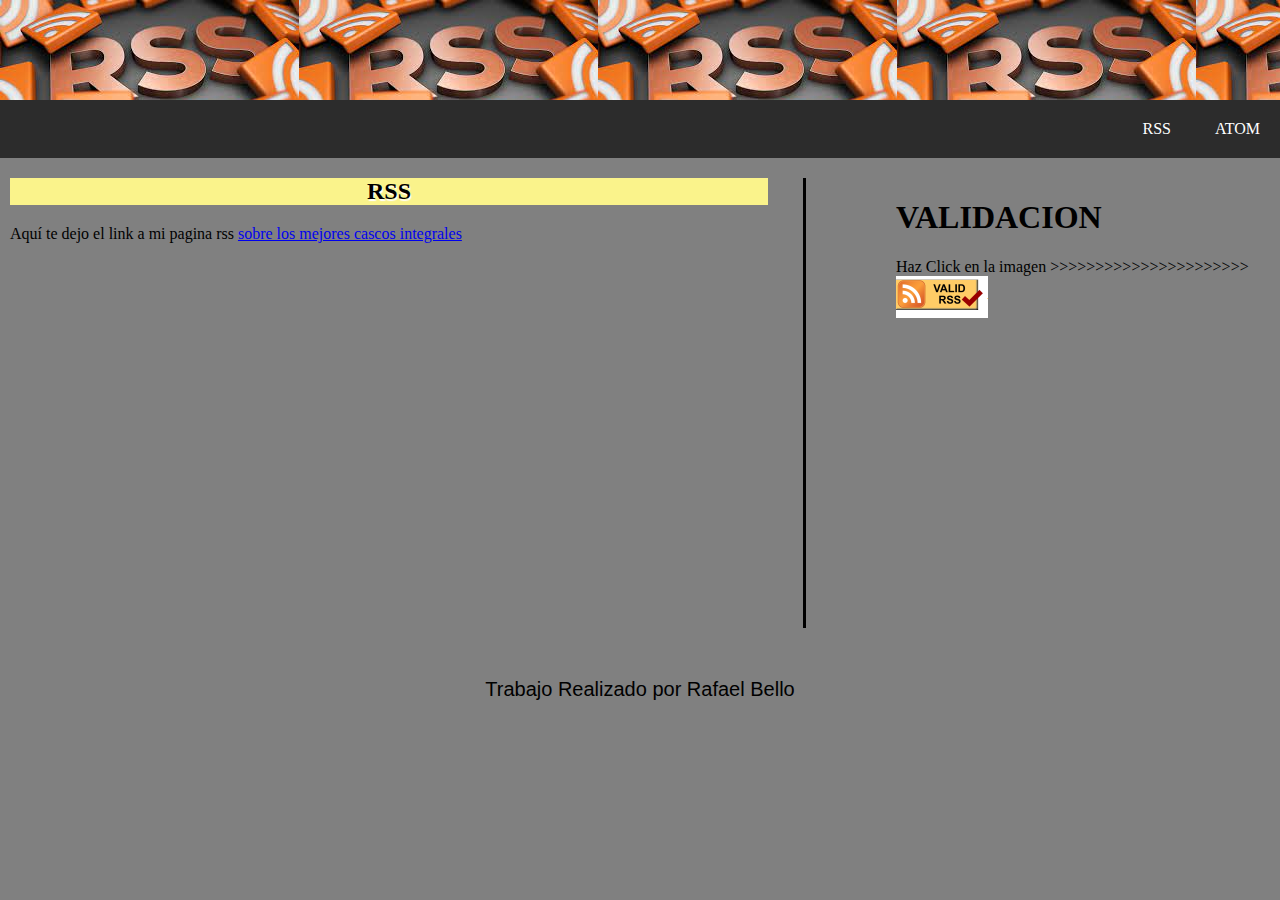
<file: index.html>
<!DOCTYPE html>
<html lang="en">
<head>
    <meta charset="UTF-8">
    <meta name="viewport" content="width=device-width, initial-scale=1.0">
    <title>Rafa bello martinez</title>
    <link rel="stylesheet" href="css/styles.css">
    <header>
    </header>
</head>
<body>
    <nav>
        <a href="index.html">RSS</a>
        <a href="Atom.html">ATOM</a>
    </nav>

    <main>
        <section>
            <h2>RSS</h2>
            <p>Aquí te dejo el link a mi pagina rss <a href="rss/rss_rbm.rss">sobre los mejores cascos integrales</a></p>
        </section>
    </main>

    <aside>
        <h1>VALIDACION</h1>
        Haz Click en la imagen
        >>>>>>>>>>>>>>>>>>>>>>
        <a href="images/Validacion_rbm.png"><img src="images/Captura de pantalla 2024-02-25 165729.png" alt=""></a>
        <br>
        <br>
        <br>
        <br>
        <br>
        <br>
        <br>
        <br>
        <br>
        <br>
        <br>
        <br>
        <br>
        <br>
        <br>
        <br>
        <br>
        <br>
    </aside>
    <footer>
        Trabajo Realizado por Rafael Bello
    </footer>
</body>
</html>
</file>
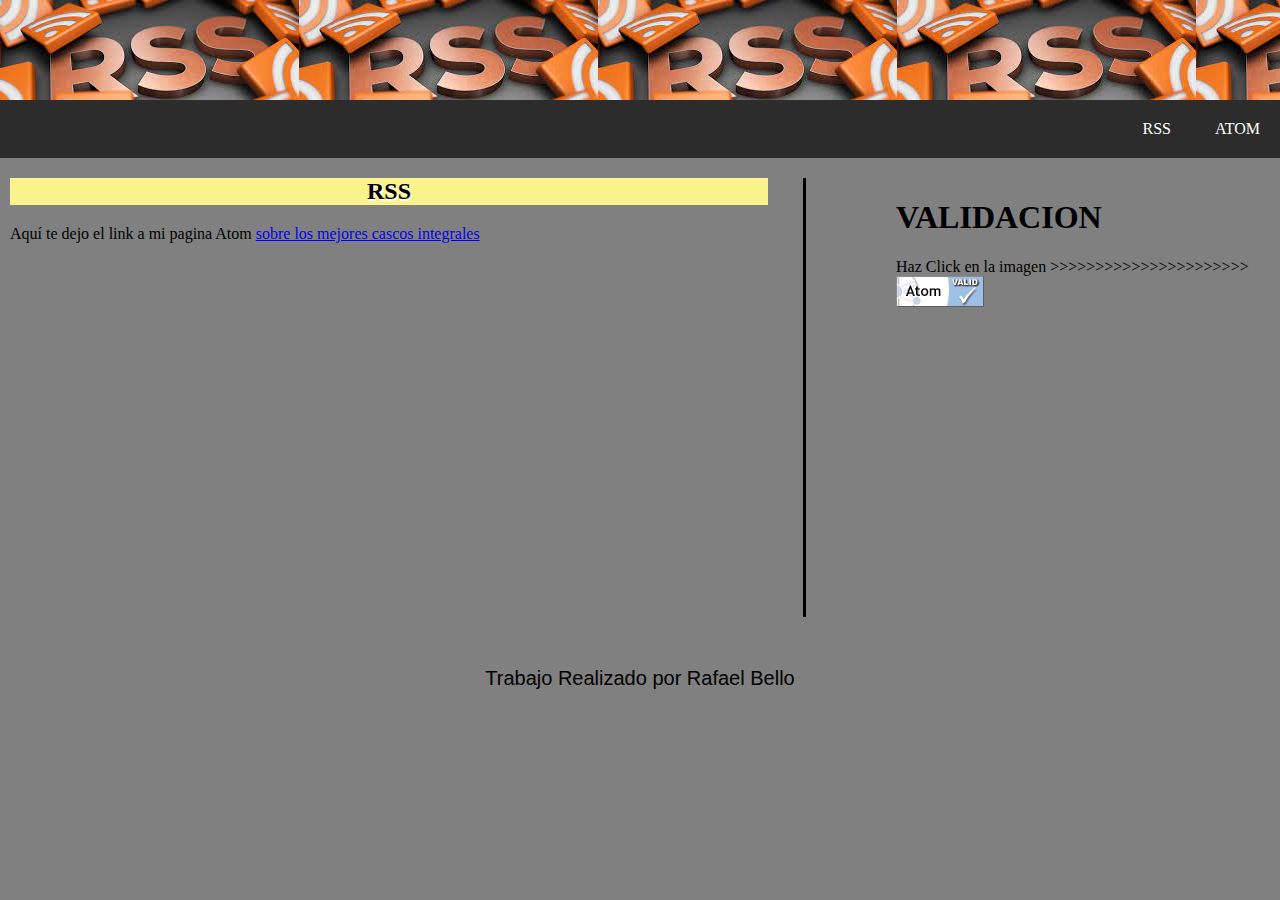
<file: Atom.html>
<!DOCTYPE html>
<html lang="en">
<head>
    <meta charset="UTF-8">
    <meta name="viewport" content="width=device-width, initial-scale=1.0">
    <title>Rafa bello martinez</title>
    <link rel="stylesheet" href="css/styles.css">
    <header>
    </header>
</head>
<body>
    <nav>
        <a href="index.html">RSS</a>
        <a href="Atom.html">ATOM</a>
    </nav>

    <main>
        <section>
            <h2>RSS</h2>
            <p>Aquí te dejo el link a mi pagina Atom <a href="atom/atom_rbm.xml">sobre los mejores cascos integrales</a></p>
        </section>
    </main>

    <aside>
        <h1>VALIDACION</h1>
        Haz Click en la imagen
        >>>>>>>>>>>>>>>>>>>>>>
        <a href="images/Validacionatom_rbm.png"><img src="images/valid-atom.png" alt=""></a>
        <br>
        <br>
        <br>
        <br>
        <br>
        <br>
        <br>
        <br>
        <br>
        <br>
        <br>
        <br>
        <br>
        <br>
        <br>
        <br>
        <br>
        <br>
    </aside>
    <footer>
        Trabajo Realizado por Rafael Bello
    </footer>
</body>
</html>
</file>
<file: css/styles.css>
body {
    margin: 0%;
    padding: 0%;
    background-color: grey;
}
p  {
    margin-left: 10px;
}
header {
    background-image: url(../images/Sin\ título.jpg);
    padding: 50px;
    font-family:cursive,sans-serif;
    font-size:25px;
    color:aquamarine;
    text-shadow: 2px 2px 4px black;
    decolo
    
}

header h1 { 
    margin-left: 80px;
}

nav {
    background-color: rgb(44, 44, 44);
    padding: 20px;
    text-align: right;
    padding-right: 0%;
}

nav a {
    text-decoration: none;
    margin: 0px;
    color: white;
    padding: 20px;
}

nav a:hover{
    background-color: red;
    color: black;
    ;
}

table {
    width: 100%;
    border-collapse: collapse;
    margin-top: 0px;
}

th, td {
    border: 1px solid #ddd;
    padding: 10px;
    text-align: center;
}

th {
    background-color: #f2f2f2;
}

h2{
    background-color: rgb(250, 243, 139);
    text-shadow: 1px 2px 1px white;
    margin-left: 10px;
    text-align: center;
}

main {
    width: 60%;
    float: left;
}


aside{
    width: 30%;
    float: right;
    border-left: solid 3px black;
    margin-top: 20px;
    padding-left: 90px;
}

h3 {
    color: rgb(0, 109, 0);
    margin-left: 10px;
}

div {
    width: 30%;
    float: left;
}

.otros{
    clear: both;
}

.cliente {
    width: 45%;
    float: left;
}

.pedido {
    width: 50%;
    float: left;
    padding: 9px;
    
}

footer {    
    text-align: center;
    clear: both;
    background: -moz-linear-gradient(grey,white);
    padding: 50px;
    font-family: 'Franklin Gothic Medium', 'Arial Narrow', Arial, sans-serif;
    font-size: 20px;
}
</file>
